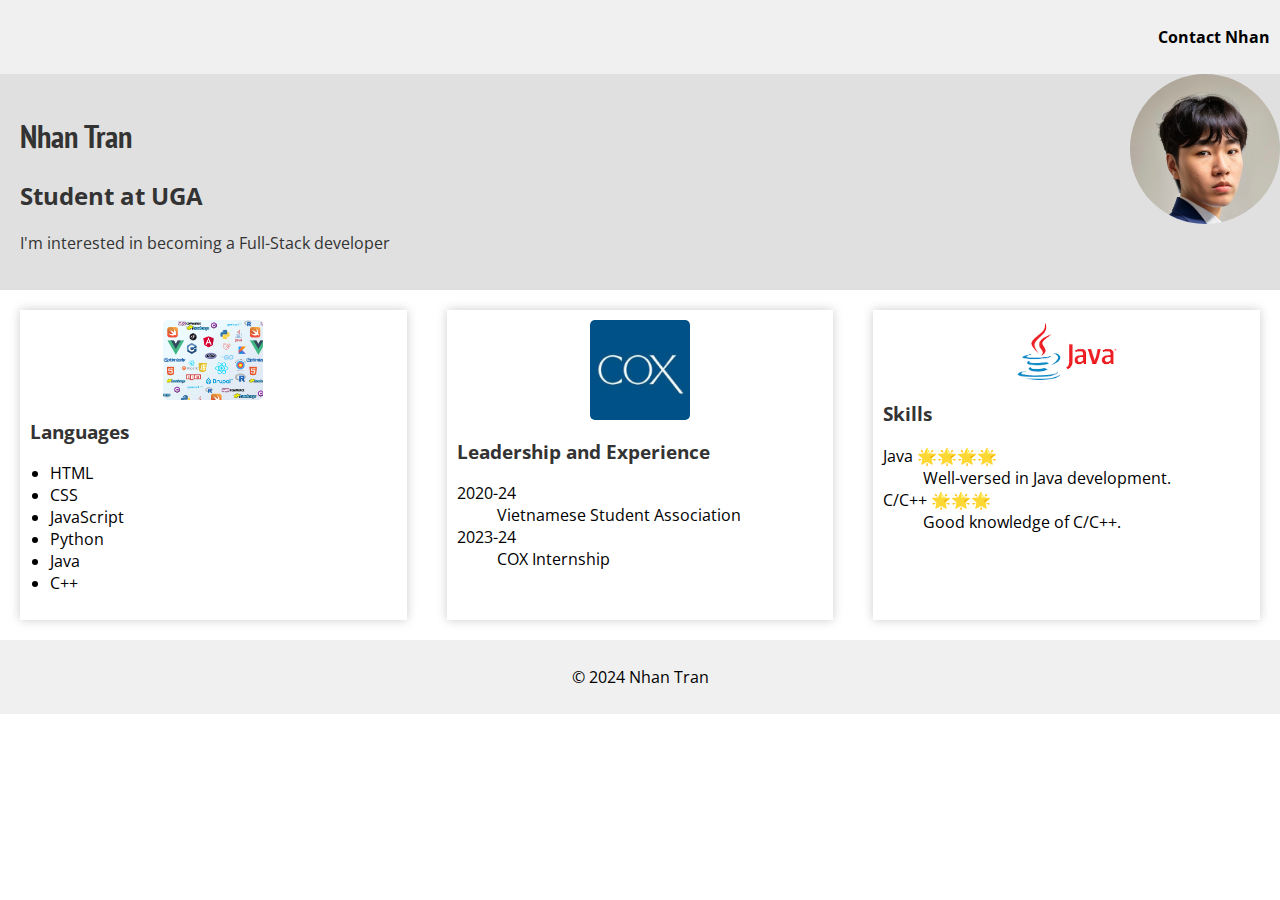
<file: cv/index.html>
<!DOCTYPE html>
<html>
<head>
    <meta charset="UTF-8">
    <title>My CV</title>
    <link rel="preconnect" href="https://fonts.googleapis.com">
    <link rel="preconnect" href="https://fonts.gstatic.com" crossorigin>
    <link href="https://fonts.googleapis.com/css2?family=Open+Sans:wght@300&display=swap" rel="stylesheet">
    <link rel="stylesheet" href="style.css">
    <link rel="preconnect" href="https://fonts.googleapis.com">
    <link rel="preconnect" href="https://fonts.gstatic.com" crossorigin>
    <link href="https://fonts.googleapis.com/css2?family=PT+Sans+Narrow:wght@700&display=swap" rel="stylesheet">
</head>
<body>
    <nav>
        <p><a href="contact.html">Contact Nhan</a></p>
    </nav>

    <section class="section-profile">
        <h1>Nhan Tran</h1>
        <h2>Student at UGA</h2>
        <p>I'm interested in becoming a Full-Stack developer</p>
        <img src="images/nhanheadshot.JPG" alt="Picture of Nhan" class="profile-image">
    </section>

    <div class="three-col">
        <div class="card">
            <img src="images/Program language.webp" alt="Languages Icon" class="section-image">
            <h3>Languages</h3>
            <ul>
                <li>HTML</li>
                <li>CSS</li>
                <li>JavaScript</li>
                <li>Python</li>
                <li>Java</li>
                <li>C++</li>
            </ul>
        </div>

        <div class="card">
            <img src="images/COX.jpg" alt="Experience Icon" class="section-image">
            <h3>Leadership and Experience</h3>
            <dl>
                <dt>2020-24</dt>
                <dd>Vietnamese Student Association</dd>
                <dt>2023-24</dt>
                <dd><a href="https://jobs.coxenterprises.com/en/career-areas/early-career/">COX Internship</a></dd>
            </dl>
        </div>

        <div class="card">
            <img src="images/Java.png" alt="Skills Icon" class="section-image">
            <h3>Skills</h3>
            <dl>
                <dt>Java 🌟🌟🌟🌟</dt>
                <dd>Well-versed in Java development.</dd>
                <dt>C/C++ 🌟🌟🌟</dt>
                <dd>Good knowledge of C/C++.</dd>
            </dl>
        </div>
    </div>

    <footer>
        <p><a href="contact.html">&copy; 2024 Nhan Tran</a></p>
    </footer>
</body>
</html>
</file>
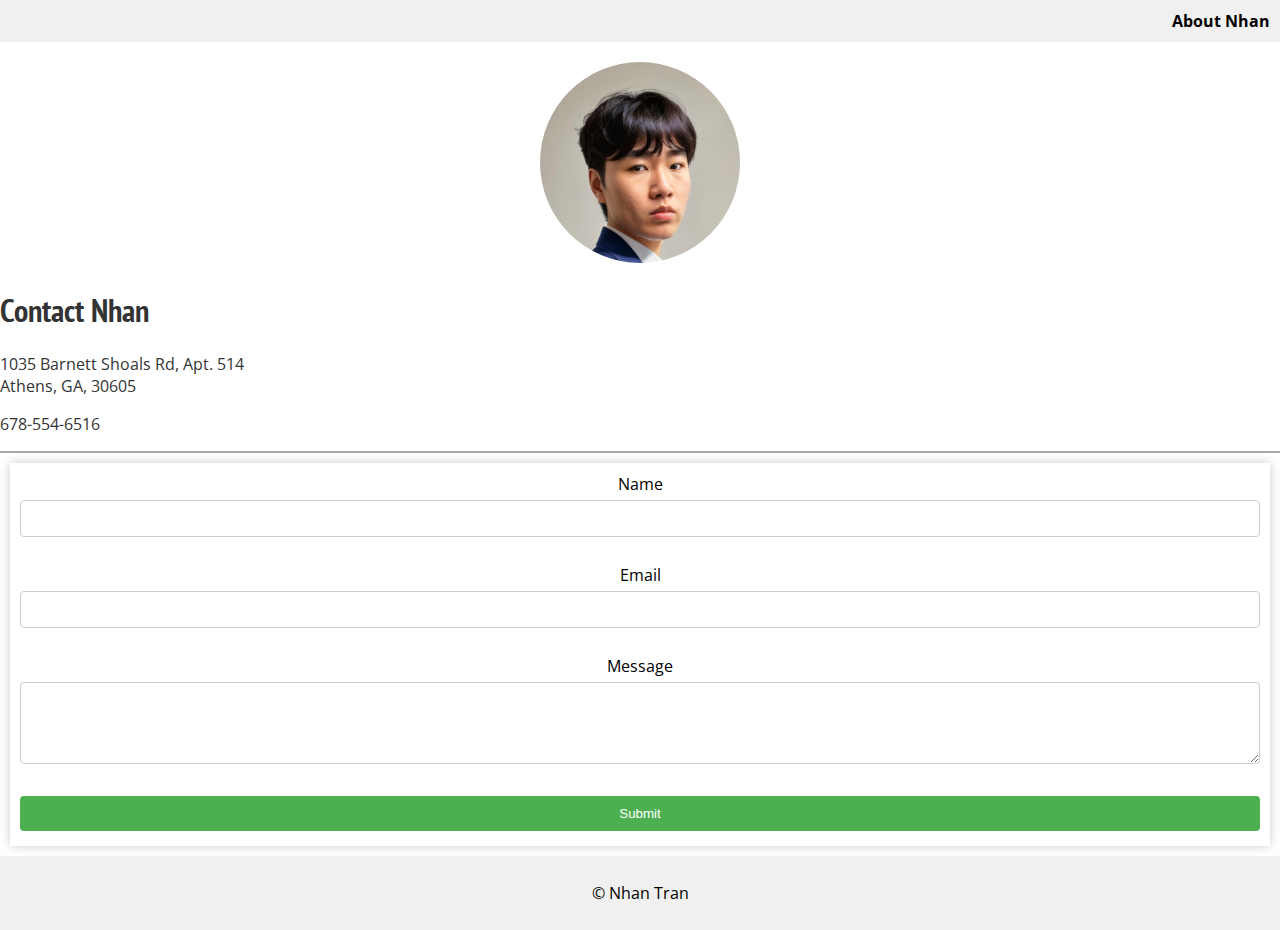
<file: cv/contact.html>
<!DOCTYPE html>
<html>
<head>
    <title>Contact Nhan</title>
    <link rel="preconnect" href="https://fonts.googleapis.com">
    <link rel="preconnect" href="https://fonts.gstatic.com" crossorigin>
    <link href="https://fonts.googleapis.com/css2?family=Open+Sans:wght@300&display=swap" rel="stylesheet">
    <link rel="stylesheet" href="style.css">
    <link rel="preconnect" href="https://fonts.googleapis.com">
    <link rel="preconnect" href="https://fonts.gstatic.com" crossorigin>
    <link href="https://fonts.googleapis.com/css2?family=PT+Sans+Narrow:wght@700&display=swap" rel="stylesheet">
</head>
<body>
    <!-- Navigation Section -->
    <nav>
        <a href="index.html">About Nhan</a>
    </nav>

    <!-- Image Section -->
    <div class="center-image">
        <img src="images/nhanheadshot.JPG" alt="Nhan's Photo" class="contact-profile-image">
    </div>

    <!-- Main Content Section -->
    <h1>Contact Nhan</h1>
    <p>1035 Barnett Shoals Rd, Apt. 514<br>
       Athens, GA, 30605</p>
    <p>678-554-6516</p>
    <hr>

    <!-- Contact Form Section -->
    <div class="card">
        <form action="mailto:ntt21786@uga.edu" method="post" class="one-col">
            <label for="name">Name</label>
            <input type="text" id="name" name="name"><br>

            <label for="email">Email</label>
            <input type="email" id="email" name="email"><br>

            <label for="message">Message</label>
            <textarea id="message" name="message" rows="4" cols="50"></textarea><br>

            <input type="submit" value="Submit">
        </form>
    </div>

    <!-- Footer Section -->
    <footer>
        <p><a href="index.html">&copy; Nhan Tran</a></p>
    </footer>
</body>
</html>
</file>
<file: cv/style.css>
body {
    position: relative;
    margin: 0;
    font-family: 'Open Sans', sans-serif;
}

a {
    text-decoration: none;
    color: black;
}

a:hover {
    color: blue;
}

nav {
    display: flex;
    justify-content: flex-end;
    background-color: #f0f0f0;
    padding: 10px;
}

nav a {
    margin-left: 10px;
    font-weight: bold;
}

footer {
    display: flex;
    justify-content: center;
    background-color: #f0f0f0;
    padding: 10px;
}

footer a {
    color: black;
}

.section-profile, .section-skills {
    position: relative;
    background-color: #e0e0e0;
    padding: 20px;
}

img {
    border-radius: 10px;
    max-width: 100%;
}

.card {
    box-shadow: 0px 0px 10px #ccc;
    margin: 10px;
    padding: 10px;
    background-color: white;
}

.card img {
    max-width: 100%;
    height: auto;
    display: block;
    margin: 0 auto;
}

.three-col {
    display: grid;
    grid-template-columns: 1fr 1fr 1fr;
    gap: 20px;
    padding: 10px;
}

ul, ol {
    padding-left: 20px;
}

h1, h2, h3, p {
    color: #333;
}

hr {
    border-color: #aaa;
    border-style: solid;
}

input, textarea {
    width: 100%;
    padding: 10px;
    margin: 5px 0;
    display: inline-block;
    border: 1px solid #ccc;
    border-radius: 4px;
    box-sizing: border-box;
}

input[type=submit] {
    background-color: #4CAF50;
    color: white;
    border: none;
    cursor: pointer;
}

input[type=submit]:hover {
    background-color: #45a049;
}

.card ul, .card ol {
    display: flex;
    flex-direction: column;
    align-items: start;
}
.section-image {
    width: 100px; 
    height: 100px; 
    object-fit: cover; 
    display: block; 
    margin: 0 auto 10px; 
    border-radius: 5px; 
}


.profile-image {
    position: absolute;
    top: 0; 
    right: 0; 
    width: 150px;
    height: 150px;
    border-radius: 50%; 
       
    }
.center-image {
    text-align: center; 
    margin: 20px 0; 
}

.contact-profile-image {
    width: 200px; 
    height: auto; 
    border-radius: 50%; 
}
h1 {
    font-family: 'PT Sans Narrow', sans-serif;
    font-weight: 700; 
}
.one-col {
    display: flex;
    flex-direction: column;
    align-items: center;
   
}
</file>
